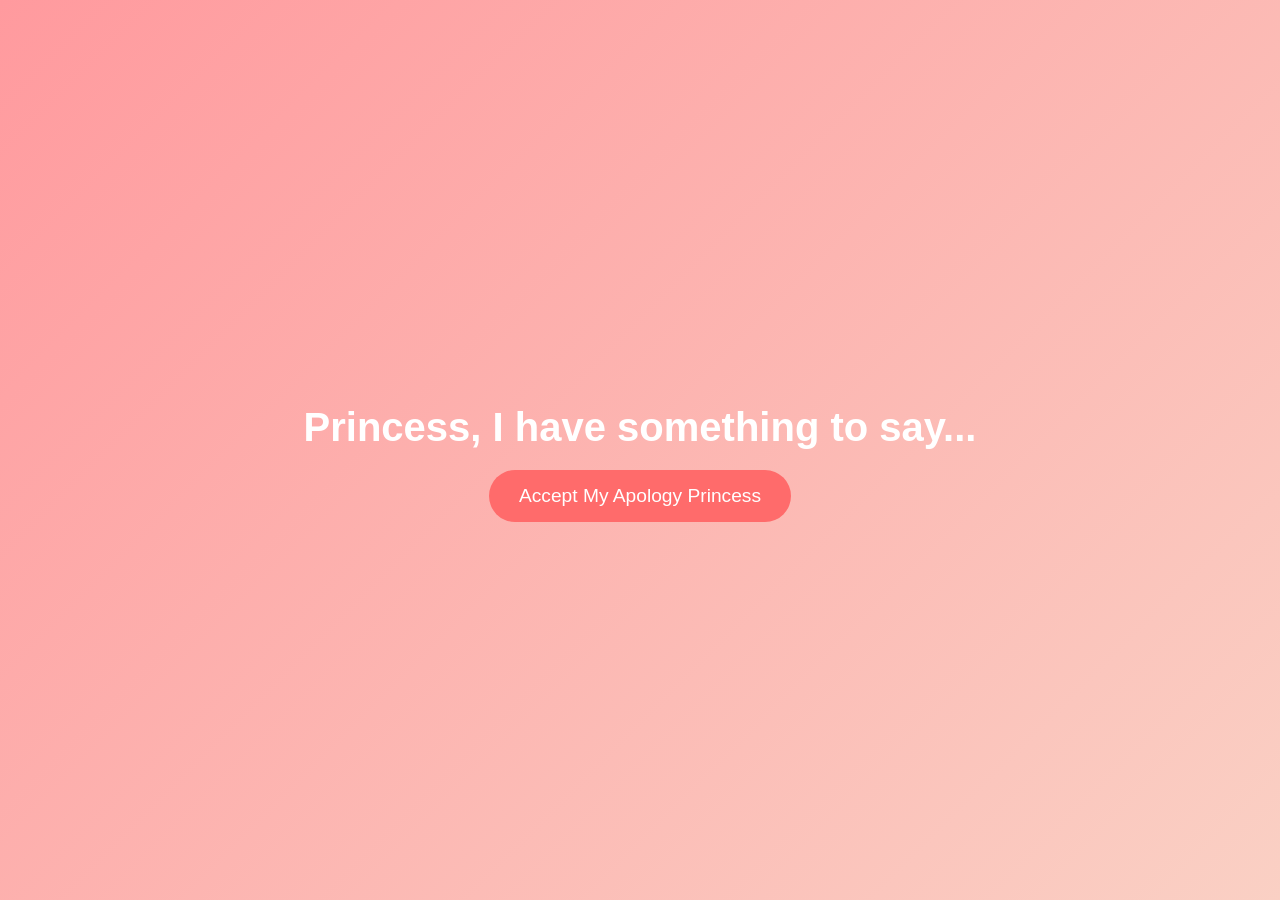
<file: index.html>
<!DOCTYPE html>
<html lang="en">
<head>
  <meta charset="UTF-8">
  <meta name="viewport" content="width=device-width, initial-scale=1.0">
  <title>Apology</title>
  <style>
    body {
      margin: 0;
      font-family: 'Poppins', sans-serif;
      background: linear-gradient(135deg, #ff9a9e, #fad0c4);
      display: flex;
      justify-content: center;
      align-items: center;
      height: 100vh;
      transition: opacity 1s ease;
    }
    .container {
      text-align: center;
    }
    h1 {
      color: #fff;
      font-size: 2.5em;
      margin-bottom: 20px;
    }
    button {
      padding: 15px 30px;
      border: none;
      border-radius: 30px;
      background: #ff6b6b;
      color: white;
      font-size: 1.2em;
      cursor: pointer;
      transition: 0.3s;
    }
    button:hover {
      background: #ff4757;
      transform: scale(1.05);
    }
    .fade-out {
      opacity: 0;
    }
  </style>
</head>
<body>
  <div class="container">
    <h1>Princess, I have something to say...</h1>
    <button onclick="redirect()">Accept My Apology Princess</button>
  </div>

  <script>
    function redirect() {
      document.body.classList.add("fade-out");
      setTimeout(() => {
        window.location.href = "apology.html";
      }, 1000); // matches the CSS transition duration
    }
  </script>
</body>
</html>
</file>
